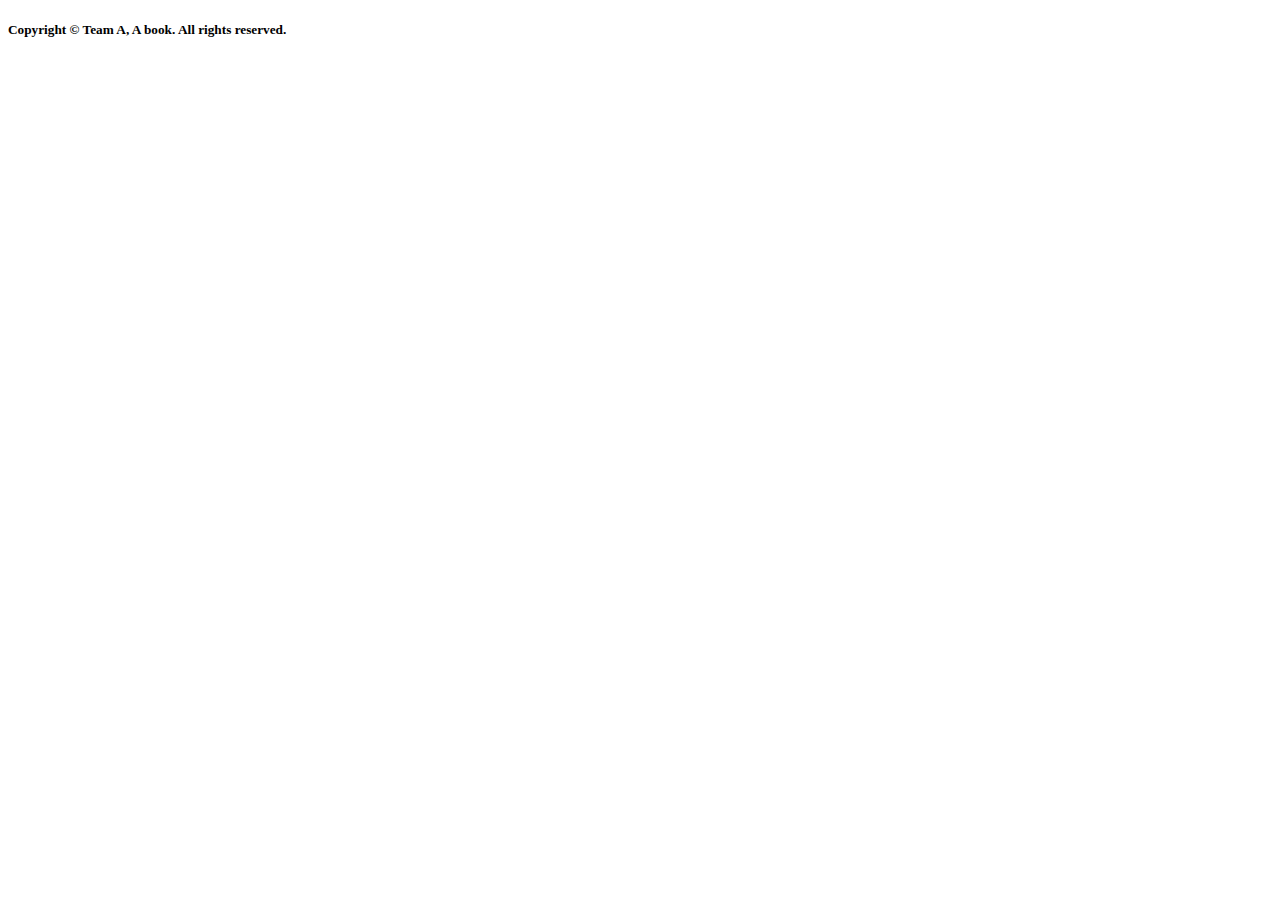
<file: web/src/main/resources/templates/fragments/footer_common.html>
<!DOCTYPE html>
<html xmlns:th="http://www.thymeleaf.org">

<footer th:fragment="footer">
	<div class="container">
		<div class="row">
			<h5>Copyright © Team A, A book. All rights reserved.</h5>
		</div>
	</div>
</footer>
	
</html>
</file>
